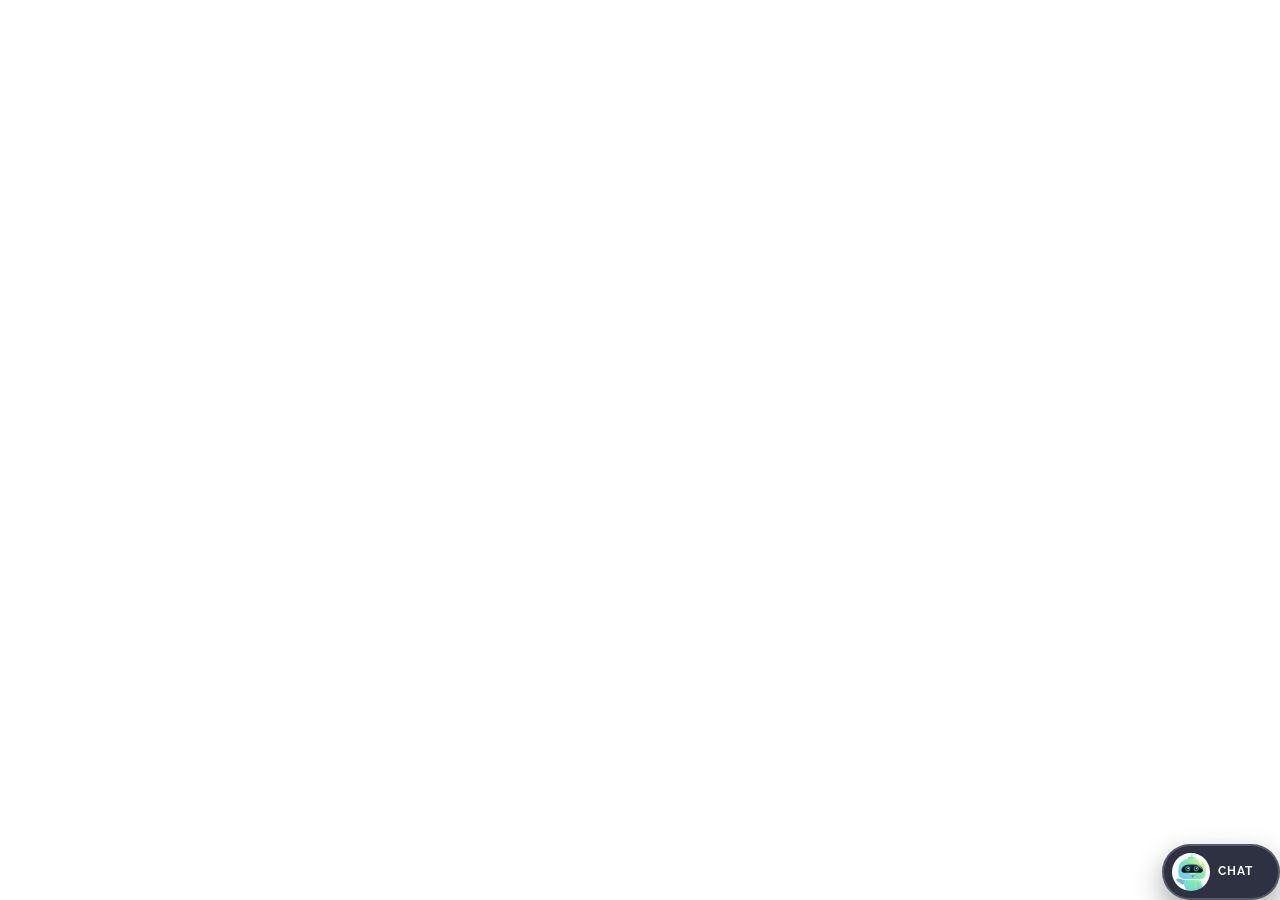
<file: chatbot.html>
<!DOCTYPE html>
<html lang="en">
<head>
	<meta charset="utf-8" />
	<meta name="viewport" content="width=device-width, initial-scale=1, user-scalable=no" />
	<title>Geek Takneek Chatbot</title>
	<link rel="preconnect" href="https://fonts.googleapis.com">
	<link rel="preconnect" href="https://fonts.gstatic.com" crossorigin>
	<link href="https://fonts.googleapis.com/css2?family=Raleway:wght@200;700&family=Source+Sans+Pro:wght@300;600&display=swap" rel="stylesheet">
	<style>
		html, body {
			margin: 0;
			padding: 0;
			background: transparent;
			font-family: "Source Sans Pro", Arial, sans-serif;
			overflow: hidden;
		}
		.chatbot {
			position: absolute;
			right: 0;
			bottom: 0;
			font-family: "Source Sans Pro", Arial, sans-serif;
		}
		.chatbot, .chatbot * {
			box-sizing: border-box;
		}
		.chatbot-toggle {
			min-width: 118px;
			height: 56px;
			padding: 8px 12px 8px 8px;
			display: inline-flex;
			align-items: center;
			justify-content: flex-start;
			gap: 8px;
			border: solid 2px rgba(255, 255, 255, 0.2);
			border-radius: 999px;
			background: #2e3141;
			color: #ffffff;
			font-family: "Raleway", Arial, sans-serif;
			font-size: 0.72em;
			font-weight: 700;
			letter-spacing: 0.08em;
			text-transform: uppercase;
			line-height: 1;
			cursor: pointer;
			box-shadow: 0 0 0 1px rgba(255, 255, 255, 0.04), 0 12px 28px rgba(0, 0, 0, 0.35);
			transition: transform 0.2s ease, background-color 0.2s ease, border-color 0.2s ease;
		}
		.chatbot-toggle img {
			width: 38px;
			height: 38px;
			object-fit: cover;
			border-radius: 50%;
			display: block;
			flex: 0 0 auto;
		}
		.chatbot-toggle:hover {
			transform: translateY(-1px);
			background: #353849;
			border-color: #5b6ba6;
		}
		.chatbot-toggle-text {
			display: inline-block;
			color: #ffffff;
			white-space: nowrap;
		}
		.chatbot-panel {
			position: absolute;
			right: 0;
			bottom: 70px;
			width: 348px;
			max-width: calc(100vw - 16px);
			background: rgba(46, 49, 65, 0.42);
			border: solid 2px rgba(255, 255, 255, 0.125);
			border-radius: 8px;
			overflow: hidden;
			box-shadow: 0 20px 44px rgba(0, 0, 0, 0.45);
			backdrop-filter: blur(10px);
			-webkit-backdrop-filter: blur(10px);
			opacity: 0;
			pointer-events: none;
			transform: translateY(10px);
			transition: opacity 0.2s ease, transform 0.2s ease;
		}
		.chatbot.open .chatbot-panel {
			opacity: 1;
			pointer-events: auto;
			transform: translateY(0);
		}
		.chatbot-header {
			padding: 14px 16px 12px;
			background: rgba(53, 56, 73, 0.45);
			color: #ffffff;
			font-family: "Raleway", Arial, sans-serif;
			font-size: 0.86em;
			font-weight: 700;
			letter-spacing: 0.08em;
			text-transform: uppercase;
			border-bottom: solid 2px rgba(255, 255, 255, 0.075);
		}
		.chatbot-header-row {
			display: flex;
			align-items: center;
			gap: 10px;
		}
		.chatbot-header-row span {
			flex: 1;
		}
		.chatbot-header-avatar {
			width: 30px;
			height: 30px;
			border-radius: 50%;
			object-fit: cover;
			border: solid 1px rgba(255, 255, 255, 0.25);
		}
		.chatbot-close {
			width: 28px;
			height: 28px;
			border: solid 1px rgba(255, 255, 255, 0.2);
			border-radius: 50%;
			background: rgba(255, 255, 255, 0.08);
			color: #ffffff;
			font-size: 16px;
			line-height: 1;
			cursor: pointer;
			display: inline-flex;
			align-items: center;
			justify-content: center;
			padding: 0;
		}
		.chatbot-close:hover {
			background: rgba(255, 255, 255, 0.16);
			border-color: #5b6ba6;
		}
		.chatbot-body {
			height: 270px;
			overflow-y: auto;
			padding: 14px 12px 10px;
			background: rgba(255, 255, 255, 0.03);
			scrollbar-width: thin;
			scrollbar-color: #5b6ba6 rgba(255, 255, 255, 0.08);
		}
		.chatbot-body::-webkit-scrollbar {
			width: 10px;
		}
		.chatbot-body::-webkit-scrollbar-track {
			background: rgba(255, 255, 255, 0.06);
			border-radius: 999px;
		}
		.chatbot-body::-webkit-scrollbar-thumb {
			background: linear-gradient(180deg, #6a79ae 0%, #4c5c96 100%);
			border-radius: 999px;
			border: 2px solid rgba(255, 255, 255, 0.08);
		}
		.chatbot-body::-webkit-scrollbar-thumb:hover {
			background: linear-gradient(180deg, #7b89bb 0%, #5b6ba6 100%);
		}
		.chat-message {
			max-width: 88%;
			padding: 10px 12px;
			border-radius: 8px;
			font-size: 0.92em;
			line-height: 1.4;
			letter-spacing: 0;
			text-transform: none;
			text-align: left;
			margin-bottom: 10px;
		}
		.chat-message.bot {
			background: rgba(255, 255, 255, 0.12);
			border: solid 1px rgba(255, 255, 255, 0.08);
			color: rgba(255, 255, 255, 0.88);
		}
		.chat-message.user {
			background: rgba(76, 92, 150, 0.52);
			color: #ffffff;
			margin-left: auto;
			border: solid 1px rgba(255, 255, 255, 0.14);
		}
		.chat-message.typing {
			width: 66px;
			display: inline-flex;
			align-items: center;
			justify-content: center;
			gap: 6px;
			padding: 12px 10px;
		}
		.chat-dot {
			width: 6px;
			height: 6px;
			border-radius: 50%;
			background: rgba(255, 255, 255, 0.85);
			animation: chatDot 1.1s infinite ease-in-out;
		}
		.chat-dot:nth-child(2) {
			animation-delay: 0.15s;
		}
		.chat-dot:nth-child(3) {
			animation-delay: 0.3s;
		}
		@keyframes chatDot {
			0%, 80%, 100% { transform: scale(0.65); opacity: 0.5; }
			40% { transform: scale(1); opacity: 1; }
		}
		.chatbot-suggestions {
			display: flex;
			flex-wrap: wrap;
			gap: 8px;
			padding: 0 12px 12px;
			background: rgba(255, 255, 255, 0.02);
		}
		.chatbot-suggestions button {
			display: inline-flex;
			align-items: center;
			justify-content: center;
			padding: 5px 10px;
			border-radius: 999px;
			border: solid 1px rgba(255, 255, 255, 0.2);
			background: rgba(255, 255, 255, 0.09);
			color: rgba(255, 255, 255, 0.8);
			font-size: 0.75em;
			line-height: 1.2;
			letter-spacing: 0;
			text-transform: none;
			cursor: pointer;
			transition: background-color 0.2s ease, border-color 0.2s ease;
		}
		.chatbot-suggestions button:hover {
			background: rgba(255, 255, 255, 0.1);
			border-color: #5b6ba6;
		}
		.chatbot-footer {
			display: flex;
			align-items: center;
			gap: 8px;
			padding: 12px;
			background: rgba(53, 56, 73, 0.45);
			border-top: solid 2px rgba(255, 255, 255, 0.075);
		}
		.chatbot-input {
			flex: 1;
			border: solid 2px rgba(255, 255, 255, 0.125);
			background: rgba(255, 255, 255, 0.1);
			color: #ffffff;
			border-radius: 6px;
			padding: 8px 10px;
			font-size: 0.9em;
			line-height: 1.3;
			letter-spacing: 0;
			text-transform: none;
			text-align: left;
		}
		.chatbot-input:focus {
			border-color: #5b6ba6;
			outline: none;
		}
		.chatbot-send {
			display: inline-flex;
			align-items: center;
			justify-content: center;
			min-width: 72px;
			min-height: 40px;
			border: solid 2px #5b6ba6;
			border-radius: 6px;
			background: transparent;
			color: #ffffff;
			padding: 8px 12px;
			font-family: "Raleway", Arial, sans-serif;
			font-size: 0.72em;
			line-height: 1;
			letter-spacing: 0.08em;
			text-transform: uppercase;
			text-align: center;
			cursor: pointer;
			transition: background-color 0.2s ease, border-color 0.2s ease;
		}
		.chatbot-send:hover {
			background: rgba(91, 107, 166, 0.25);
			border-color: #6a79ae;
		}
	</style>
</head>
<body>
	<div class="chatbot" id="chatbot">
		<div class="chatbot-panel" id="chatbotPanel" aria-hidden="true">
			<div class="chatbot-header">
				<div class="chatbot-header-row">
					<img class="chatbot-header-avatar" src="images/chatbot-avatar.png" alt="Chatbot Avatar" />
					<span>Geek Takneek Assistant</span>
					<button class="chatbot-close" id="chatbotClose" type="button" aria-label="Close chat">x</button>
				</div>
			</div>
			<div class="chatbot-body" id="chatbotBody">
				<div class="chat-message bot">Hi! Ask me about our services, pricing, or how to start.</div>
			</div>
			<div class="chatbot-suggestions">
				<button type="button" class="chatbot-chip">What services do you offer?</button>
				<button type="button" class="chatbot-chip">How do I contact you?</button>
				<button type="button" class="chatbot-chip">Do you build AI chatbots?</button>
			</div>
			<div class="chatbot-footer">
				<input id="chatbotInput" class="chatbot-input" type="text" placeholder="Type your message..." />
				<button id="chatbotSend" class="chatbot-send" type="button">Send</button>
			</div>
		</div>
		<button class="chatbot-toggle" id="chatbotToggle" type="button" aria-label="Open chat">
			<img src="images/chatbot-avatar.png" alt="Open Chat" />
			<span class="chatbot-toggle-text">Chat</span>
		</button>
	</div>

	<script>
		const chatbot = document.getElementById("chatbot");
		const chatbotPanel = document.getElementById("chatbotPanel");
		const chatbotToggle = document.getElementById("chatbotToggle");
		const chatbotBody = document.getElementById("chatbotBody");
		const chatbotInput = document.getElementById("chatbotInput");
		const chatbotSend = document.getElementById("chatbotSend");
		const chatbotChips = document.querySelectorAll(".chatbot-chip");
		const chatbotClose = document.getElementById("chatbotClose");
		const CHATBOT_HISTORY_KEY = "geektakneek_chat_history_v1";
		let defaultBotMessage = "Hi! Ask me about our services, pricing, or how to start.";
		const fallbackKnowledgeBase = {
			welcome_message: defaultBotMessage,
			intents: [
				{
					id: "services",
					keywords: ["service", "services", "offer", "provide", "solutions", "work"],
					reply: "We provide custom websites, web/mobile apps, API integration, cloud solutions, and AI chatbot development."
				},
				{
					id: "pricing",
					keywords: ["price", "pricing", "cost", "budget", "quote", "charges"],
					reply: "Pricing depends on project scope and timeline. Share your requirement and we can provide a custom estimate quickly."
				},
				{
					id: "contact",
					keywords: ["contact", "email", "call", "phone", "reach", "connect"],
					reply: "You can contact us using the form on this page or email connect@geektakneek.com."
				}
			],
			faq: [
				{
					question: "Do you provide API development and integration?",
					keywords: ["api", "integration", "third-party", "gateway", "crm", "erp"],
					answer: "Yes. We develop custom APIs and integrate third-party services like payments, CRM, and cloud tools."
				}
			],
			fallback_responses: [
				"Thanks for your message. Please share your project type, budget, and timeline so we can guide you better."
			]
		};
		let knowledgeBase = fallbackKnowledgeBase;

		function notifyParent(open) {
			window.parent.postMessage({ type: "chatbot-resize", open: open }, "*");
		}

		function toggleChatbot() {
			const isOpen = chatbot.classList.toggle("open");
			chatbotPanel.setAttribute("aria-hidden", (!isOpen).toString());
			notifyParent(isOpen);
			if (isOpen) {
				chatbotInput.focus();
			}
		}

		function addChatMessage(text, role, persist) {
			const message = document.createElement("div");
			message.className = "chat-message " + role;
			message.textContent = text;
			chatbotBody.appendChild(message);
			chatbotBody.scrollTop = chatbotBody.scrollHeight;

			if (persist) {
				saveHistory();
			}
		}

		function addTypingIndicator() {
			const message = document.createElement("div");
			message.className = "chat-message bot typing";
			message.innerHTML = "<span class=\"chat-dot\"></span><span class=\"chat-dot\"></span><span class=\"chat-dot\"></span>";
			chatbotBody.appendChild(message);
			chatbotBody.scrollTop = chatbotBody.scrollHeight;
			return message;
		}

		function saveHistory() {
			try {
				const history = [];
				const messages = chatbotBody.querySelectorAll(".chat-message:not(.typing)");
				messages.forEach(function(item) {
					const role = item.classList.contains("user") ? "user" : "bot";
					history.push({ role: role, text: item.textContent || "" });
				});
				localStorage.setItem(CHATBOT_HISTORY_KEY, JSON.stringify(history));
			} catch (error) {
				console.log("Unable to save chat history", error);
			}
		}

		function loadHistory() {
			try {
				const raw = localStorage.getItem(CHATBOT_HISTORY_KEY);
				if (!raw) return null;
				const parsed = JSON.parse(raw);
				if (!Array.isArray(parsed)) return null;
				return parsed.filter(function(item) {
					return item && (item.role === "bot" || item.role === "user") && typeof item.text === "string";
				});
			} catch (error) {
				return null;
			}
		}

		function renderHistory() {
			const saved = loadHistory();
			chatbotBody.innerHTML = "";
			if (!saved || saved.length === 0) {
				addChatMessage(defaultBotMessage, "bot", true);
				return;
			}
			saved.forEach(function(item) {
				addChatMessage(item.text, item.role, false);
			});
			chatbotBody.scrollTop = chatbotBody.scrollHeight;
		}

		function normalizeText(text) {
			return (text || "").toLowerCase().trim();
		}

		function pickFallbackReply() {
			const items = Array.isArray(knowledgeBase.fallback_responses) ? knowledgeBase.fallback_responses : [];
			if (items.length === 0) {
				return "Thanks for your message. Please share a bit more detail and our team will guide you.";
			}
			const idx = Math.floor(Math.random() * items.length);
			return items[idx];
		}

		function resolveIntentReply(text) {
			const intents = Array.isArray(knowledgeBase.intents) ? knowledgeBase.intents : [];
			for (let i = 0; i < intents.length; i++) {
				const intent = intents[i];
				const words = Array.isArray(intent.keywords) ? intent.keywords : [];
				const matched = words.some(function(word) {
					return text.includes(normalizeText(word));
				});
				if (matched && intent.reply) {
					return intent.reply;
				}
			}
			return null;
		}

		function resolveFaqReply(text) {
			const list = Array.isArray(knowledgeBase.faq) ? knowledgeBase.faq : [];
			let bestAnswer = null;
			let bestScore = 0;

			for (let i = 0; i < list.length; i++) {
				const item = list[i];
				const words = Array.isArray(item.keywords) ? item.keywords : [];
				let score = 0;

				for (let j = 0; j < words.length; j++) {
					const term = normalizeText(words[j]);
					if (term && text.includes(term)) {
						score += 1;
					}
				}

				if (score > bestScore && item.answer) {
					bestScore = score;
					bestAnswer = item.answer;
				}
			}

			return bestScore > 0 ? bestAnswer : null;
		}

		function getMockReply(userText) {
			const text = normalizeText(userText);
			const faqReply = resolveFaqReply(text);
			if (faqReply) {
				return faqReply;
			}

			const intentReply = resolveIntentReply(text);
			if (intentReply) {
				return intentReply;
			}

			return pickFallbackReply();
		}

		function isKnowledgeBaseValid(data) {
			return data && typeof data === "object";
		}

		async function loadKnowledgeBase() {
			try {
				const response = await fetch("chatbot-data.json", { cache: "no-store" });
				if (!response.ok) return;
				const data = await response.json();
				if (!isKnowledgeBaseValid(data)) return;
				knowledgeBase = Object.assign({}, fallbackKnowledgeBase, data);
				if (typeof knowledgeBase.welcome_message === "string" && knowledgeBase.welcome_message.trim()) {
					defaultBotMessage = knowledgeBase.welcome_message.trim();
				}
			} catch (error) {
				console.log("Using fallback chatbot data", error);
			}
		}

		function sendChatMessage(customText) {
			const rawText = customText || chatbotInput.value;
			const userText = rawText.trim();
			if (!userText) return;

			addChatMessage(userText, "user", true);
			chatbotInput.value = "";
			const typingIndicator = addTypingIndicator();

			setTimeout(function() {
				typingIndicator.remove();
				addChatMessage(getMockReply(userText), "bot", true);
			}, 350);
		}

		chatbotToggle.addEventListener("click", toggleChatbot);
		chatbotClose.addEventListener("click", function() {
			if (chatbot.classList.contains("open")) {
				toggleChatbot();
			}
		});
		chatbotSend.addEventListener("click", function() {
			sendChatMessage();
		});
		chatbotInput.addEventListener("keydown", function(event) {
			if (event.key === "Enter") {
				event.preventDefault();
				sendChatMessage();
			}
		});
		chatbotChips.forEach(function(chip) {
			chip.addEventListener("click", function() {
				sendChatMessage(chip.textContent || "");
			});
		});

		async function initializeChatbot() {
			await loadKnowledgeBase();
			renderHistory();
			notifyParent(false);
		}

		initializeChatbot();
	</script>
</body>
</html>
</file>
